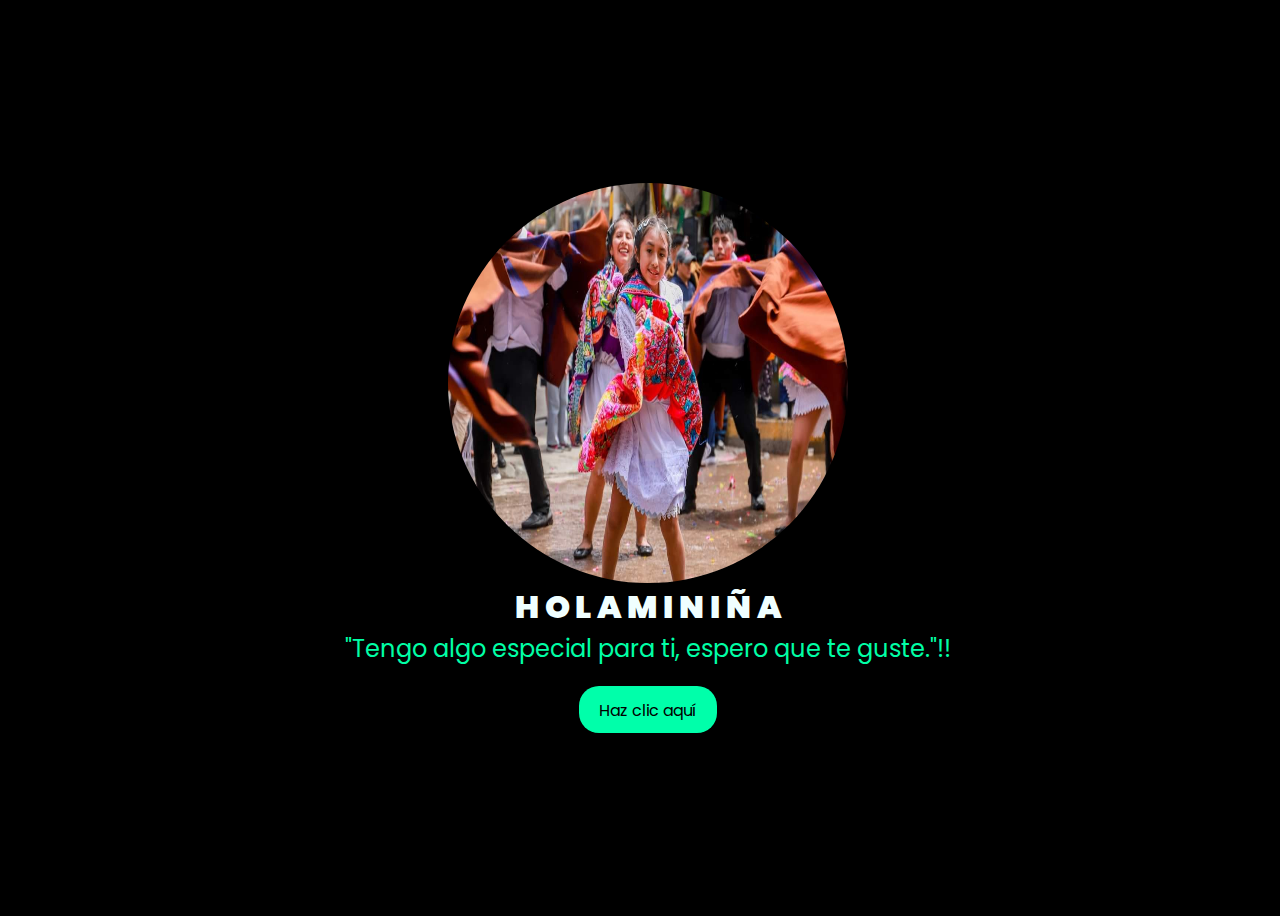
<file: index.html>
<!DOCTYPE html>
<html lang="es">
    
<head>
    <meta charset="UTF-8">
    <meta http-equiv="X-UA-Compatible" content="IE=edge">
    <meta name="viewport" content="width=device-width, initial-scale=1.0">
    <link rel="stylesheet" href="css/style.css">
    <img class="img" src="img/rous.jpg" alt="Descripción de la imagen">
    <title>PARA TI MI NIÑA</title>
</head>
<body>
    <div class="greetings">

        <span>H</span>
        <span>O</span>
        <span>L</span>
        <span>A</span>

        <span>M</span>
        <span>I</span>

        <span>N</span>
        <span>I</span>
        <span>Ñ</span>
        <span>A</span>
    </div>

    <div class="description">
        <span>"Tengo algo especial para ti, espero que te guste."!!</span>
    </div>
    <div class="button">
        <button>
            <a href="FLORES.html">Haz clic aquí</a>
        </button>
        
    </div>
</body>
</html>
</file>
<file: css/style.css>
@import url('https://fonts.googleapis.com/css2?family=Poppins:ital,wght@0,500;1,900&display=swap');
*{
    font-family: 'Poppins',cursive;
}
body{
    color: azure;
    width: 100%;
    height: 100vh;
    display: flex;
    flex-direction: column;
    align-items: center;
    justify-content: center;
    background-color: black;
}
.greetings{
    font-size: 2rem;
    font-weight: 900;
}
.greetings > span{
    animation: glow 2.5s ease-in-out infinite;
}
@keyframes glow{
    0%, 100%{
        color: #fff;
        text-shadow: 0 0 12px #00ff99, 0 0 50px #00ff99, 0 0 100px #00ff99;
    }
    10%, 90%{
        color: #696565;
        text-shadow: none;
    }
}
.greetings > span:nth-child(1) {
    animation-delay: 0s;
}
.greetings > span:nth-child(2) {
    animation-delay: 0.1s;  /* Reducido */
}
.greetings > span:nth-child(3) {
    animation-delay: 0.2s;  /* Reducido */
}
.greetings > span:nth-child(4) {
    animation-delay: 0.3s;  /* Reducido */
}
.greetings > span:nth-child(5) {
    animation-delay: 0.4s;  /* Reducido */
}
.greetings > span:nth-child(6) {
    animation-delay: 0.5s;  /* Reducido */
}
.greetings > span:nth-child(7) {
    animation-delay: 0.6s;  /* Reducido */
}
.greetings > span:nth-child(8) {
    animation-delay: 0.7s;  /* Reducido */
}
.greetings > span:nth-child(9) {
    animation-delay: 0.8s;  /* Reducido */
}
.greetings > span:nth-child(10) {
    animation-delay: 0.9s;  /* Reducido */
}
.greetings > span:nth-child(11) {
    animation-delay: 1.0s;  /* Reducido */
}

.description{
    font-size: 1.5rem;
    margin-bottom: 20px;
}

.button a{
    text-decoration: none;
    font-size: 1rem;
    color: #111;
}

@media screen and (max-width:574px){
    .greetings{
        display: block;
        font-size: 3rem;
        font-weight: 500;
        text-align: center;
    }
    .description{
        font-size: 1rem;
    }
    
    .button a{
        font-size: .5rem;
    }
}

.description{
    color: #00ffa6;
}

/* Estilo para el botón */
.button button {
    background-color: rgb(0, 255, 170); /* Fondo amarillo */
    border: none; /* Sin bordes */
    padding: 10px 20px; /* Ajusta el relleno según tu preferencia */
    font-size: 18px; /* Tamaño de fuente */
    cursor: pointer;
    position: relative; /* Necesario para el resplandor */
    border-radius: 20px; /* Esquinas redondeadas */
    transition: background-color 0.3s ease-in-out; /* Transición suave para el color de fondo */
  }
  
  /* Estilo para el enlace dentro del botón */
  .button button a {
    text-decoration: none; /* Elimina el subrayado del enlace */
    color: inherit; /* Hereda el color del texto del botón */
  }
  
  /* Efecto de resplandor al pasar el cursor sobre el botón */
  .button button:hover {
    background-color: rgb(0, 255, 179); /* Cambia el color de fondo al pasar el mouse a naranja */
    box-shadow: 0 0 10px rgb(255, 94, 0), 0 0 20px rgb(0, 255, 179), 0 0 30px rgb(0, 255, 187); /* Efecto de resplandor amarillo */
  }
  
  .img {
    border-radius: 50%;
    width: 400px;
    height: 400px;
  }
</file>
